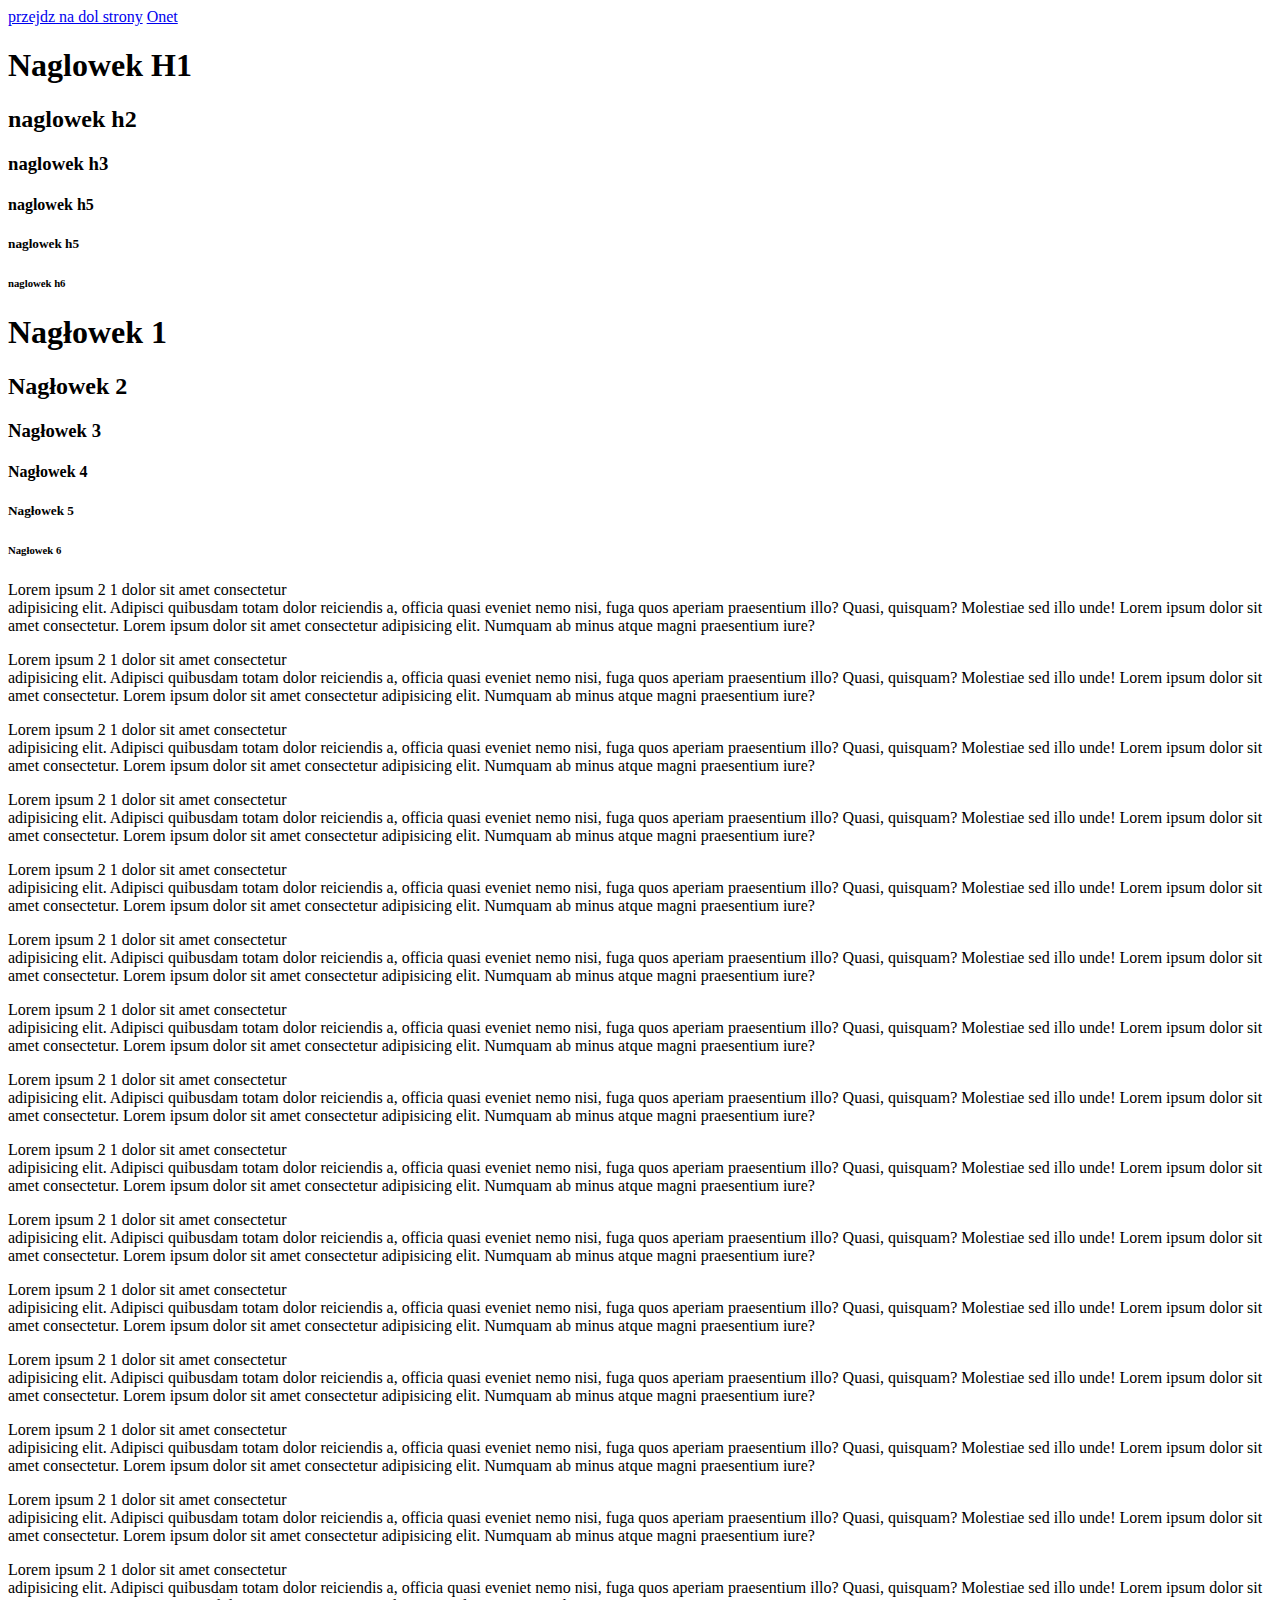
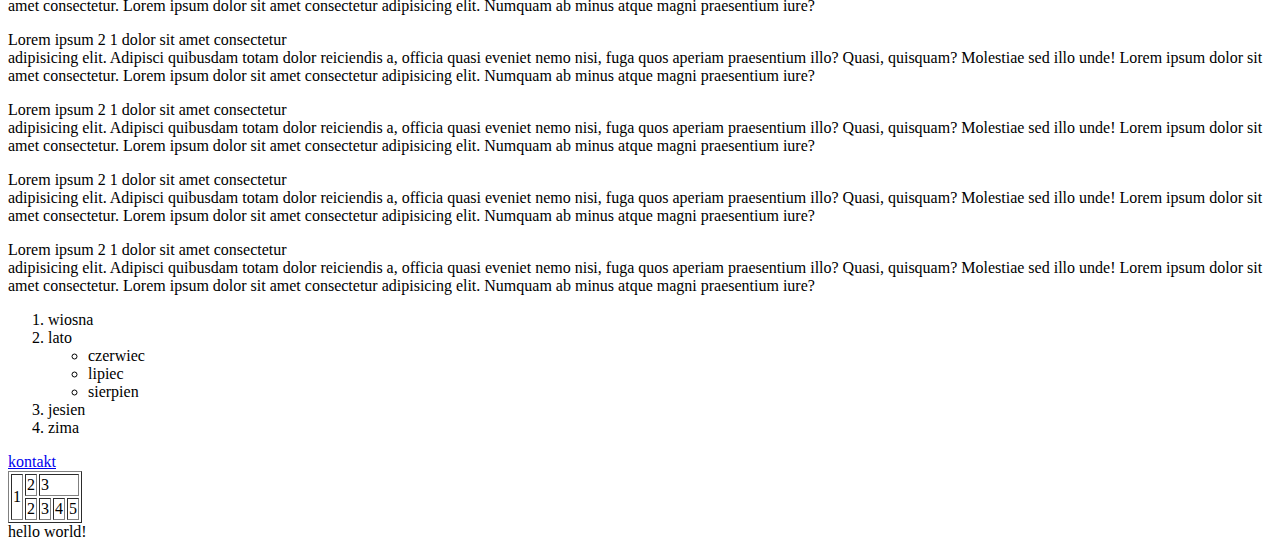
<file: sp1/index.html>
<!DOCTYPE html>
<html lang="en">
<head>
    <meta charset="UTF-8">
    <meta name="viewport" content="width=device-width, initial-scale=1.0">
    <meta http-equiv="X-UA-Compatible" content="ie=edge">
    <title>Document</title>
<meta name="description" content="to jest opis mojej strony"> 
</head>
<body>
    <a href="#dol">przejdz na dol strony</a>
    <a href="https://onet.pl" target="_blank">Onet</a>
    <H1>Naglowek H1</H1>
    <h2>naglowek h2</h2>
    <h3>naglowek h3</h3>
    <h4>naglowek h5</h4>
    <h5>naglowek h5</h5>
    <h6>naglowek h6</h6>    
    
    <h1>Nagłowek 1</h1>
    <h2>Nagłowek 2</h2>
    <h3>Nagłowek 3</h3>
    <h4>Nagłowek 4</h4>
    <h5>Nagłowek 5</h5>
    <h6>Nagłowek 6</h6>
    <p>
        Lorem ipsum 
        
        2 1
        dolor sit amet consectetur <br>adipisicing elit. Adipisci quibusdam totam dolor reiciendis a, officia quasi eveniet nemo nisi, fuga quos aperiam praesentium illo? Quasi, quisquam? Molestiae sed illo unde!
    Lorem ipsum dolor sit amet consectetur.
    Lorem ipsum dolor sit amet consectetur adipisicing elit. Numquam ab minus atque magni praesentium iure?
    </p>
    <p>
        Lorem ipsum 
        
        2 1
        dolor sit amet consectetur <br>adipisicing elit. Adipisci quibusdam totam dolor reiciendis a, officia quasi eveniet nemo nisi, fuga quos aperiam praesentium illo? Quasi, quisquam? Molestiae sed illo unde!
    Lorem ipsum dolor sit amet consectetur.
    Lorem ipsum dolor sit amet consectetur adipisicing elit. Numquam ab minus atque magni praesentium iure?
    </p>
    <p>
        Lorem ipsum 
        
        2 1
        dolor sit amet consectetur <br>adipisicing elit. Adipisci quibusdam totam dolor reiciendis a, officia quasi eveniet nemo nisi, fuga quos aperiam praesentium illo? Quasi, quisquam? Molestiae sed illo unde!
    Lorem ipsum dolor sit amet consectetur.
    Lorem ipsum dolor sit amet consectetur adipisicing elit. Numquam ab minus atque magni praesentium iure?
    </p>
    <p>
        Lorem ipsum 
        
        2 1
        dolor sit amet consectetur <br>adipisicing elit. Adipisci quibusdam totam dolor reiciendis a, officia quasi eveniet nemo nisi, fuga quos aperiam praesentium illo? Quasi, quisquam? Molestiae sed illo unde!
    Lorem ipsum dolor sit amet consectetur.
    Lorem ipsum dolor sit amet consectetur adipisicing elit. Numquam ab minus atque magni praesentium iure?
    </p>
    <p>
        Lorem ipsum 
        
        2 1
        dolor sit amet consectetur <br>adipisicing elit. Adipisci quibusdam totam dolor reiciendis a, officia quasi eveniet nemo nisi, fuga quos aperiam praesentium illo? Quasi, quisquam? Molestiae sed illo unde!
    Lorem ipsum dolor sit amet consectetur.
    Lorem ipsum dolor sit amet consectetur adipisicing elit. Numquam ab minus atque magni praesentium iure?
    </p>
    <p>
        Lorem ipsum 
        
        2 1
        dolor sit amet consectetur <br>adipisicing elit. Adipisci quibusdam totam dolor reiciendis a, officia quasi eveniet nemo nisi, fuga quos aperiam praesentium illo? Quasi, quisquam? Molestiae sed illo unde!
    Lorem ipsum dolor sit amet consectetur.
    Lorem ipsum dolor sit amet consectetur adipisicing elit. Numquam ab minus atque magni praesentium iure?
    </p>
    <p>
        Lorem ipsum 
        
        2 1
        dolor sit amet consectetur <br>adipisicing elit. Adipisci quibusdam totam dolor reiciendis a, officia quasi eveniet nemo nisi, fuga quos aperiam praesentium illo? Quasi, quisquam? Molestiae sed illo unde!
    Lorem ipsum dolor sit amet consectetur.
    Lorem ipsum dolor sit amet consectetur adipisicing elit. Numquam ab minus atque magni praesentium iure?
    </p>
    <p>
        Lorem ipsum 
        
        2 1
        dolor sit amet consectetur <br>adipisicing elit. Adipisci quibusdam totam dolor reiciendis a, officia quasi eveniet nemo nisi, fuga quos aperiam praesentium illo? Quasi, quisquam? Molestiae sed illo unde!
    Lorem ipsum dolor sit amet consectetur.
    Lorem ipsum dolor sit amet consectetur adipisicing elit. Numquam ab minus atque magni praesentium iure?
    </p>
    <p>
        Lorem ipsum 
        
        2 1
        dolor sit amet consectetur <br>adipisicing elit. Adipisci quibusdam totam dolor reiciendis a, officia quasi eveniet nemo nisi, fuga quos aperiam praesentium illo? Quasi, quisquam? Molestiae sed illo unde!
    Lorem ipsum dolor sit amet consectetur.
    Lorem ipsum dolor sit amet consectetur adipisicing elit. Numquam ab minus atque magni praesentium iure?
    </p>
    <p>
        Lorem ipsum 
        
        2 1
        dolor sit amet consectetur <br>adipisicing elit. Adipisci quibusdam totam dolor reiciendis a, officia quasi eveniet nemo nisi, fuga quos aperiam praesentium illo? Quasi, quisquam? Molestiae sed illo unde!
    Lorem ipsum dolor sit amet consectetur.
    Lorem ipsum dolor sit amet consectetur adipisicing elit. Numquam ab minus atque magni praesentium iure?
    </p>
    <p>
        Lorem ipsum 
        
        2 1
        dolor sit amet consectetur <br>adipisicing elit. Adipisci quibusdam totam dolor reiciendis a, officia quasi eveniet nemo nisi, fuga quos aperiam praesentium illo? Quasi, quisquam? Molestiae sed illo unde!
    Lorem ipsum dolor sit amet consectetur.
    Lorem ipsum dolor sit amet consectetur adipisicing elit. Numquam ab minus atque magni praesentium iure?
    </p>
    <p>
        Lorem ipsum 
        
        2 1
        dolor sit amet consectetur <br>adipisicing elit. Adipisci quibusdam totam dolor reiciendis a, officia quasi eveniet nemo nisi, fuga quos aperiam praesentium illo? Quasi, quisquam? Molestiae sed illo unde!
    Lorem ipsum dolor sit amet consectetur.
    Lorem ipsum dolor sit amet consectetur adipisicing elit. Numquam ab minus atque magni praesentium iure?
    </p>
    <p>
        Lorem ipsum 
        
        2 1
        dolor sit amet consectetur <br>adipisicing elit. Adipisci quibusdam totam dolor reiciendis a, officia quasi eveniet nemo nisi, fuga quos aperiam praesentium illo? Quasi, quisquam? Molestiae sed illo unde!
    Lorem ipsum dolor sit amet consectetur.
    Lorem ipsum dolor sit amet consectetur adipisicing elit. Numquam ab minus atque magni praesentium iure?
    </p>
    <p>
        Lorem ipsum 
        
        2 1
        dolor sit amet consectetur <br>adipisicing elit. Adipisci quibusdam totam dolor reiciendis a, officia quasi eveniet nemo nisi, fuga quos aperiam praesentium illo? Quasi, quisquam? Molestiae sed illo unde!
    Lorem ipsum dolor sit amet consectetur.
    Lorem ipsum dolor sit amet consectetur adipisicing elit. Numquam ab minus atque magni praesentium iure?
    </p>
    <p>
        Lorem ipsum 
        
        2 1
        dolor sit amet consectetur <br>adipisicing elit. Adipisci quibusdam totam dolor reiciendis a, officia quasi eveniet nemo nisi, fuga quos aperiam praesentium illo? Quasi, quisquam? Molestiae sed illo unde!
    Lorem ipsum dolor sit amet consectetur.
    Lorem ipsum dolor sit amet consectetur adipisicing elit. Numquam ab minus atque magni praesentium iure?
    </p>
    <p>
        Lorem ipsum 
        
        2 1
        dolor sit amet consectetur <br>adipisicing elit. Adipisci quibusdam totam dolor reiciendis a, officia quasi eveniet nemo nisi, fuga quos aperiam praesentium illo? Quasi, quisquam? Molestiae sed illo unde!
    Lorem ipsum dolor sit amet consectetur.
    Lorem ipsum dolor sit amet consectetur adipisicing elit. Numquam ab minus atque magni praesentium iure?
    </p>
    <p>
        Lorem ipsum 
        
        2 1
        dolor sit amet consectetur <br>adipisicing elit. Adipisci quibusdam totam dolor reiciendis a, officia quasi eveniet nemo nisi, fuga quos aperiam praesentium illo? Quasi, quisquam? Molestiae sed illo unde!
    Lorem ipsum dolor sit amet consectetur.
    Lorem ipsum dolor sit amet consectetur adipisicing elit. Numquam ab minus atque magni praesentium iure?
    </p>
    <p>
        Lorem ipsum 
        
        2 1
        dolor sit amet consectetur <br>adipisicing elit. Adipisci quibusdam totam dolor reiciendis a, officia quasi eveniet nemo nisi, fuga quos aperiam praesentium illo? Quasi, quisquam? Molestiae sed illo unde!
    Lorem ipsum dolor sit amet consectetur.
    Lorem ipsum dolor sit amet consectetur adipisicing elit. Numquam ab minus atque magni praesentium iure?
    </p>
    <p>
        Lorem ipsum 
        
        2 1
        dolor sit amet consectetur <br>adipisicing elit. Adipisci quibusdam totam dolor reiciendis a, officia quasi eveniet nemo nisi, fuga quos aperiam praesentium illo? Quasi, quisquam? Molestiae sed illo unde!
    Lorem ipsum dolor sit amet consectetur.
    Lorem ipsum dolor sit amet consectetur adipisicing elit. Numquam ab minus atque magni praesentium iure?
    </p>

    <ol>
        <li>wiosna</li>
        <li>lato
        <ul>
            <li>czerwiec</li>
            <li>lipiec</li>
            <li>sierpien</li>
            </ul></li>
    <li>jesien</li>
    <li>zima</li>
    </ol>



    <a href="./zalaczniki/kontakt.html">kontakt</a>

    <table border = "1" id="dol">
            <tr>
                <td rowspan="2">
                    1
                </td>
                <td>
                    2
                </td>
                <td colspan = "3">
                    3
                </td>
                <!-- <td>
                    4
                </td>
                <td>
                    5
                </td> -->
            <tr>
                <!-- <td>
                    1
                </td> -->
            
                <td>
                    2
                </td>
    
                <td>
                    3
                </td>
           
                <td>
                    4
                </td>
           
                <td>
                    5
                </td>

            </tr>
    </table>
</body>
    hello world!
    </html>
</file>
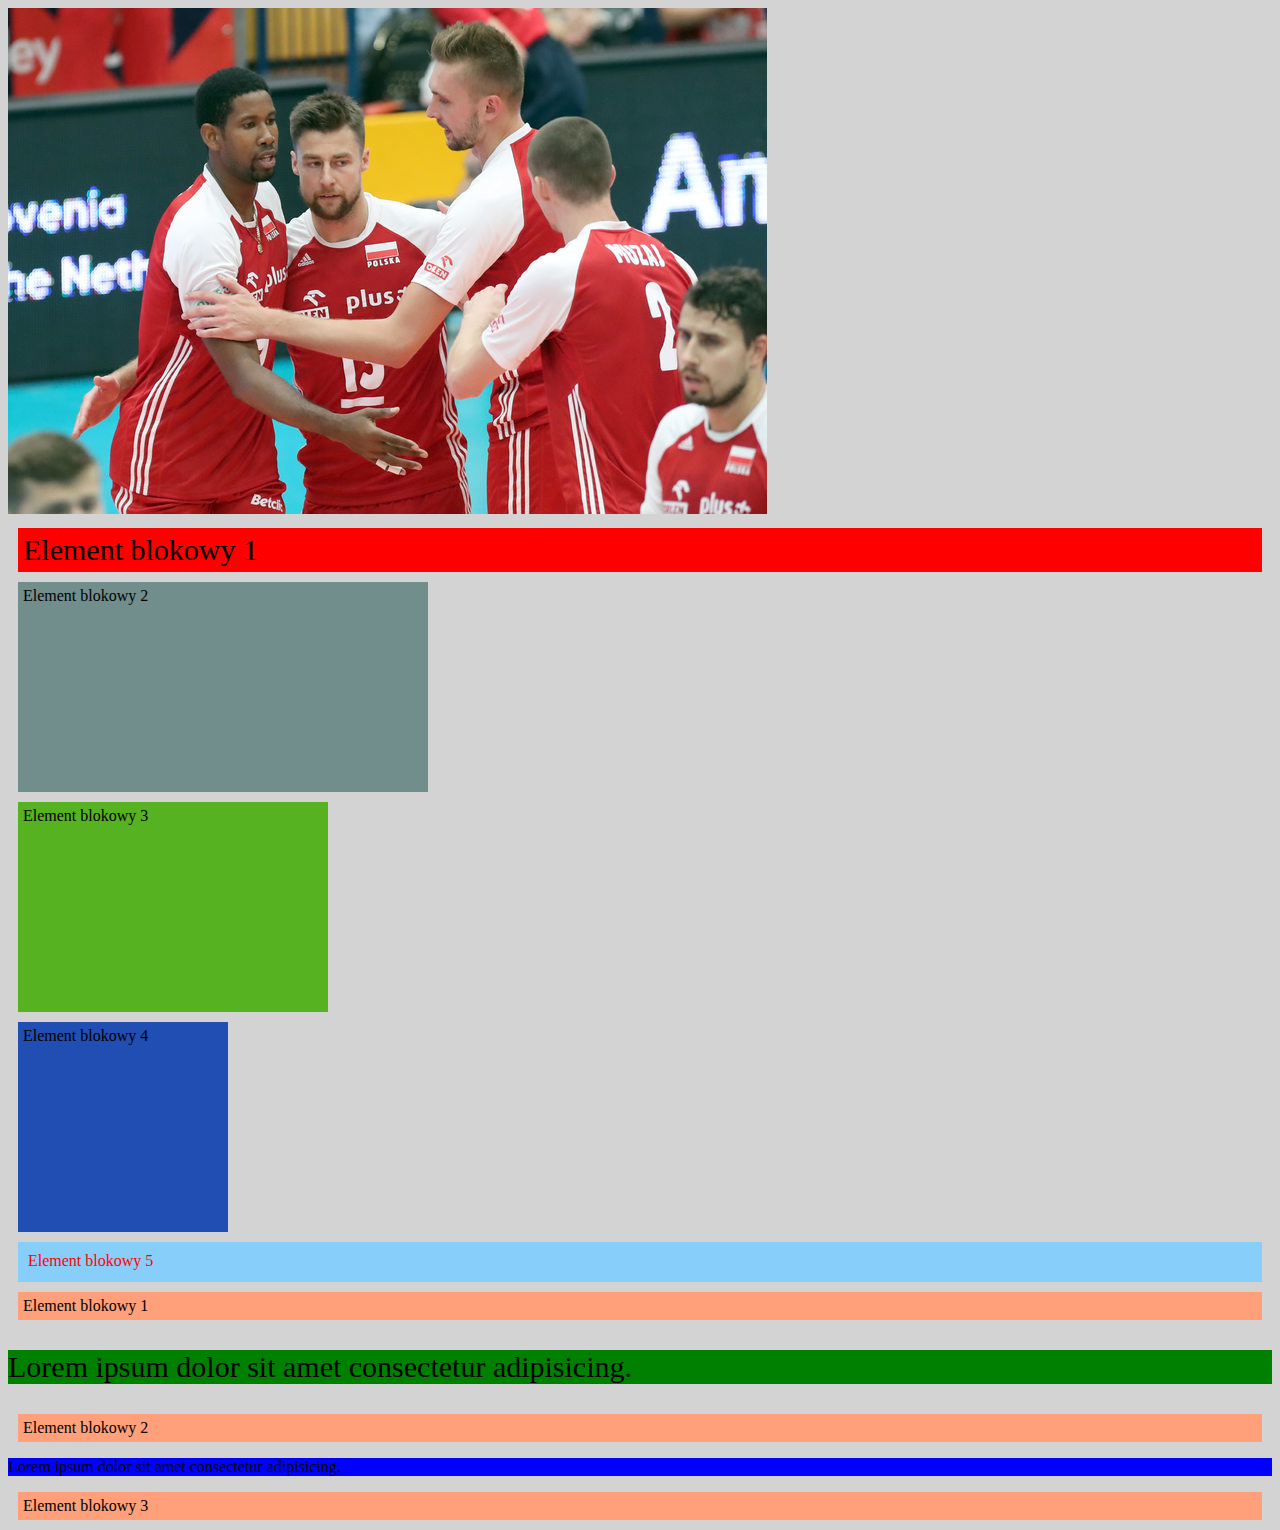
<file: sp2/index.html>
<!DOCTYPE html>
<html lang="en">
<head>
    <meta charset="UTF-8">
    <meta name="viewport" content="width=<img >, initial-scale=1.0">
    <meta http-equiv="X-UA-Compatible" content="ie=edge">
    <title>Document</title>
    <link rel="stylesheet" href="style.css">

    <style>
  /*  div{
       background: lightsalmon; 
       margin: 10px;
       padding: 5px;
    }
    p{
        background: green
    }
    #lori
    {
        background: blue
    }
    .duzy{
        font-size: 30px;
    }
    */</style>
</head>
<body style="background:lightgray;">
    <img src="mecz.jpeg" alt="meczyk">
    <div class ="duzy"; style="background: red;">Element blokowy 1</div>
    <div style="background: rgb(113, 141, 140); width: 400px; height: 200px;">Element blokowy 2</div>
    <div style="background: rgb(86, 178, 32); width: 300px; height: 200px;">Element blokowy 3</div>
    <div style="background: rgb(32, 78, 178); width: 200px; height: 200px; margin: 10px;">Element blokowy 4</div>
    <div style="background: lightskyblue; color: red; height: 20px; padding: 10px">Element blokowy 5</div>


    <div>Element blokowy 1</div>
    <p class = "duzy">Lorem ipsum dolor sit amet consectetur adipisicing.</p>
    <div>Element blokowy 2</div>
    <p id="lori">Lorem ipsum dolor sit amet consectetur adipisicing.</p>
    <div>Element blokowy 3</div>
</body>
</html>
</file>
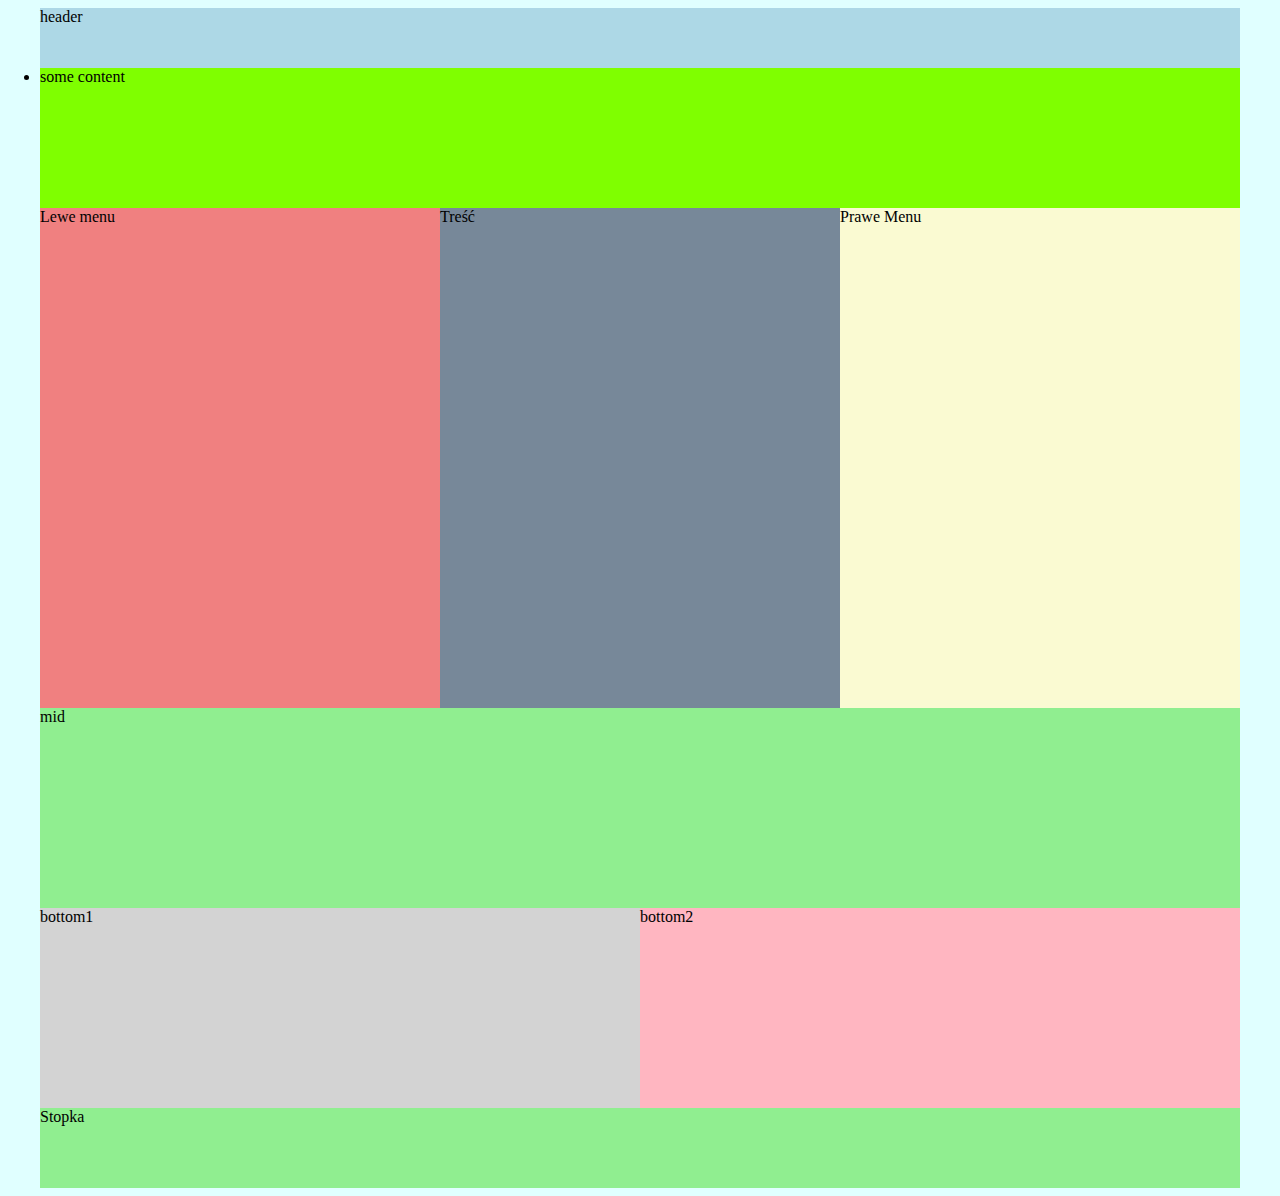
<file: sp4/index.html>
<!DOCTYPE html>
<html lang="en">

<head>
    <meta charset="UTF-8">
    <meta name="viewport" content="width=device-width, initial-scale=1.0">
    <meta http-equiv="X-UA-Compatible" content="ie=edge">
    <title>Document</title>
    <link rel="stylesheet" href="style.css">
</head>

<body>
    <main>
        <!-- <div id = "header">Nagłowek</div>
    <div id = "aside">Lewe menu</div>
    <div id = "article">Treść</div>
    <div id = "footer">Stopka</div> -->
        <header>
            header
        </header>

        <div id="upper">
            <li>some content</li>
        </div>

        <aside>Lewe menu</aside>
        <article>Treść</article>
        <div id="right">Prawe Menu</div>

        <div id="mid">
            mid
        </div>

        <div id="bottom1">
            bottom1
        </div>

        <div id="bottom2">
            bottom2
        </div>

        <footer>Stopka</footer> 
    </main>
</body>

</html>
</file>
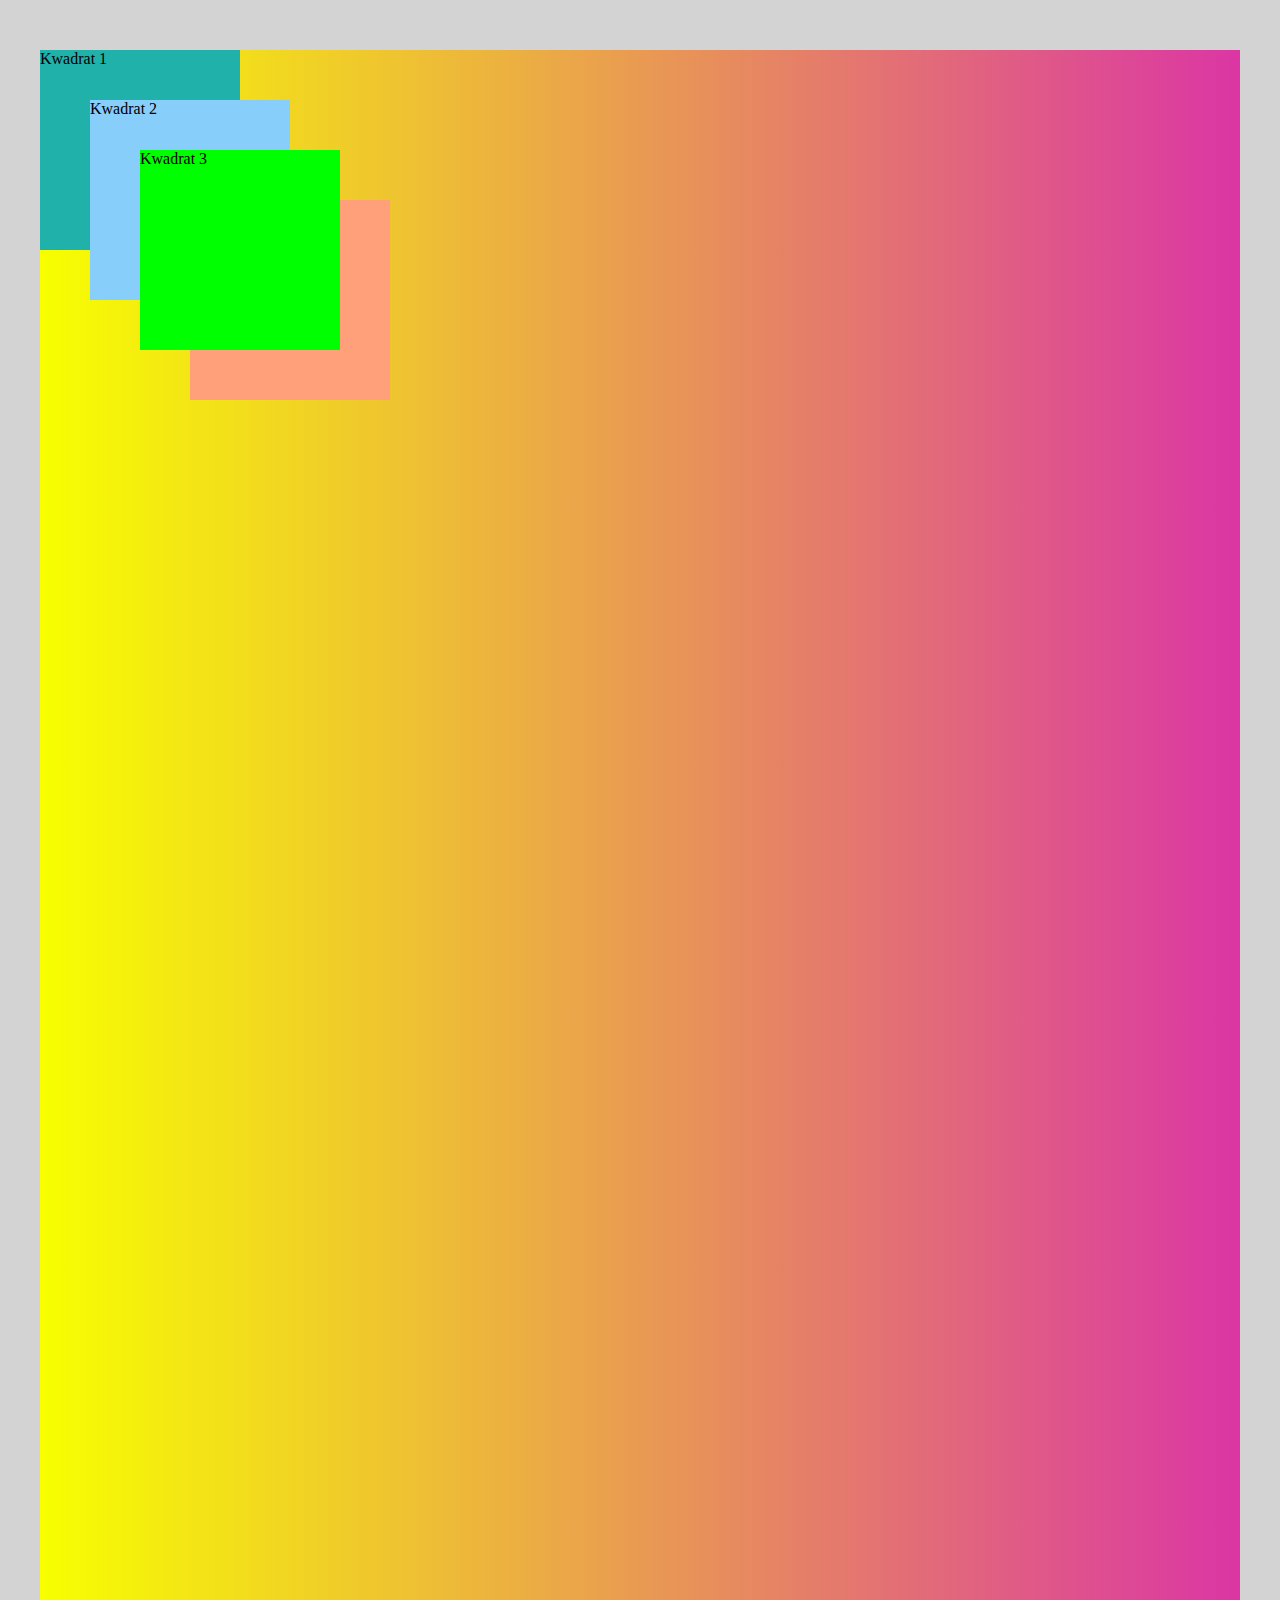
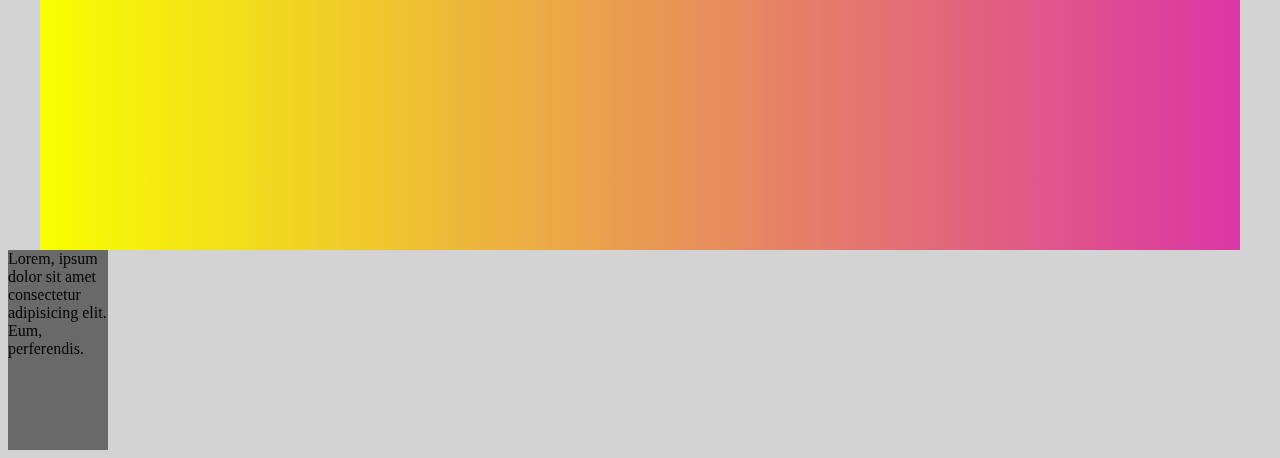
<file: sp5/index.html>
<!DOCTYPE html>
<html lang="en">
<head>
    <meta charset="UTF-8">
    <meta name="viewport" content="width=device-width, initial-scale=1.0">
    <meta http-equiv="X-UA-Compatible" content="ie=edge">
    <title>Absolute position</title>
    <link rel="stylesheet" href="style.css">
</head>
<body>
    <main>        
        <div id="k1" class = "kw">Kwadrat 1</div>
        <div id="k2" class = "kw">Kwadrat 2</div>
        <div id="k3" class = "kw">Kwadrat 3</div>
        <div id="k4" class = "kw">Kwadrat 4</div>
    </main>
    <div id="lightbox"></div>
    
    <div id="cookies">
            Lorem, ipsum dolor sit amet consectetur adipisicing elit. Eum, perferendis.
    </div>

</body>
</html>
</file>
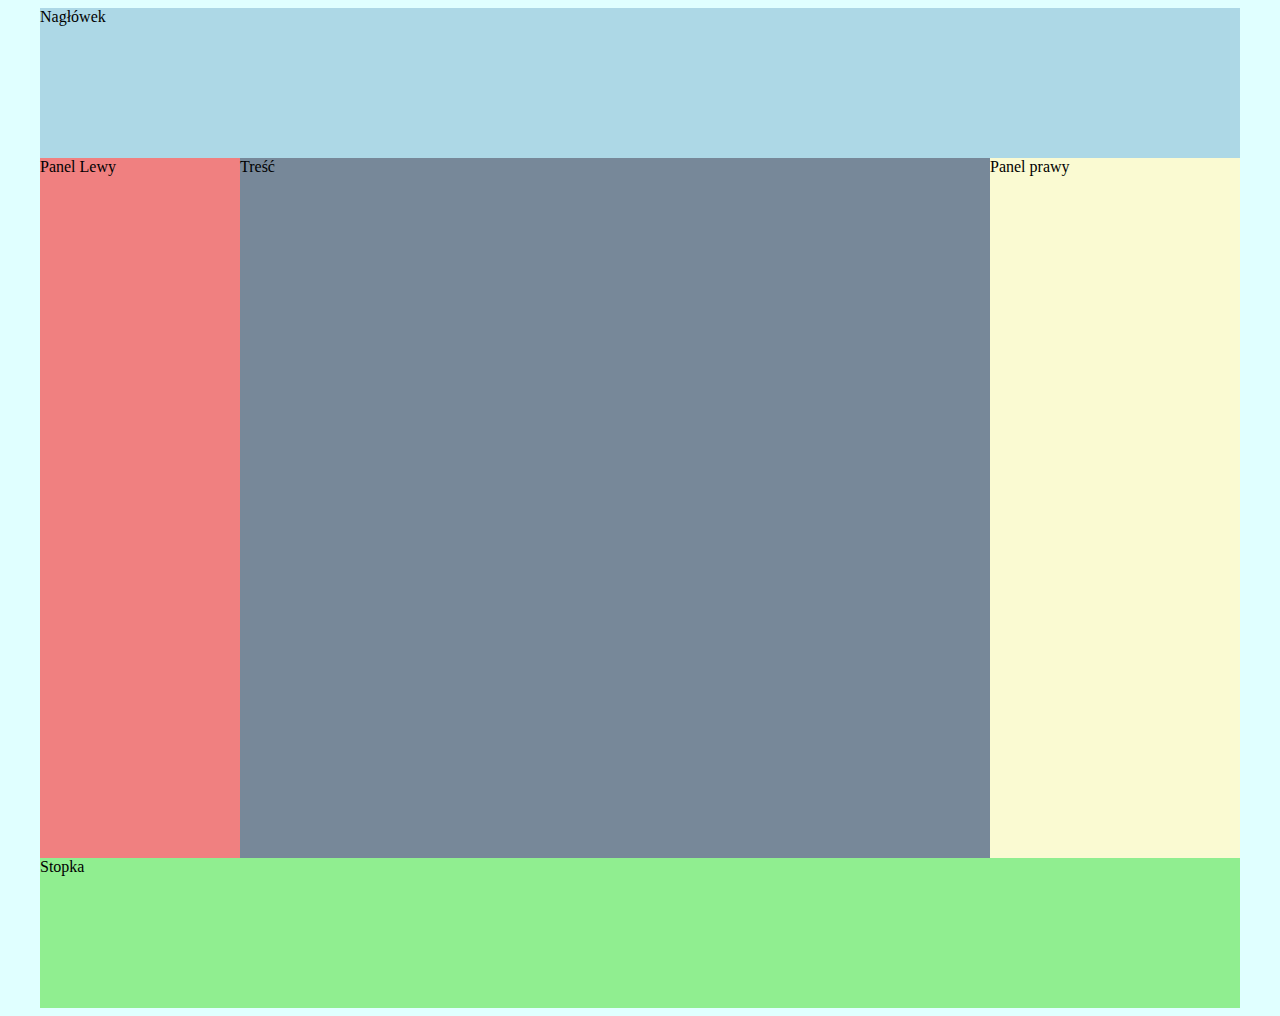
<file: sp3/flex.html>
<!DOCTYPE html>
<html lang="en">
<head>
    <meta charset="UTF-8">
    <meta name="viewport" content="width=device-width, initial-scale=1.0">
    <meta http-equiv="X-UA-Compatible" content="ie=edge">
    <title>Document</title>
    <link rel="stylesheet" href="grid.css">
</head>
<body>
    <main>
        <header>Nagłówek</header>
        <aside>Panel Lewy</aside>
        <article>Treść</article>
        <div id="right">Panel prawy</div>
        <footer>Stopka</footer>
    </main>
</body>
</html>
</file>
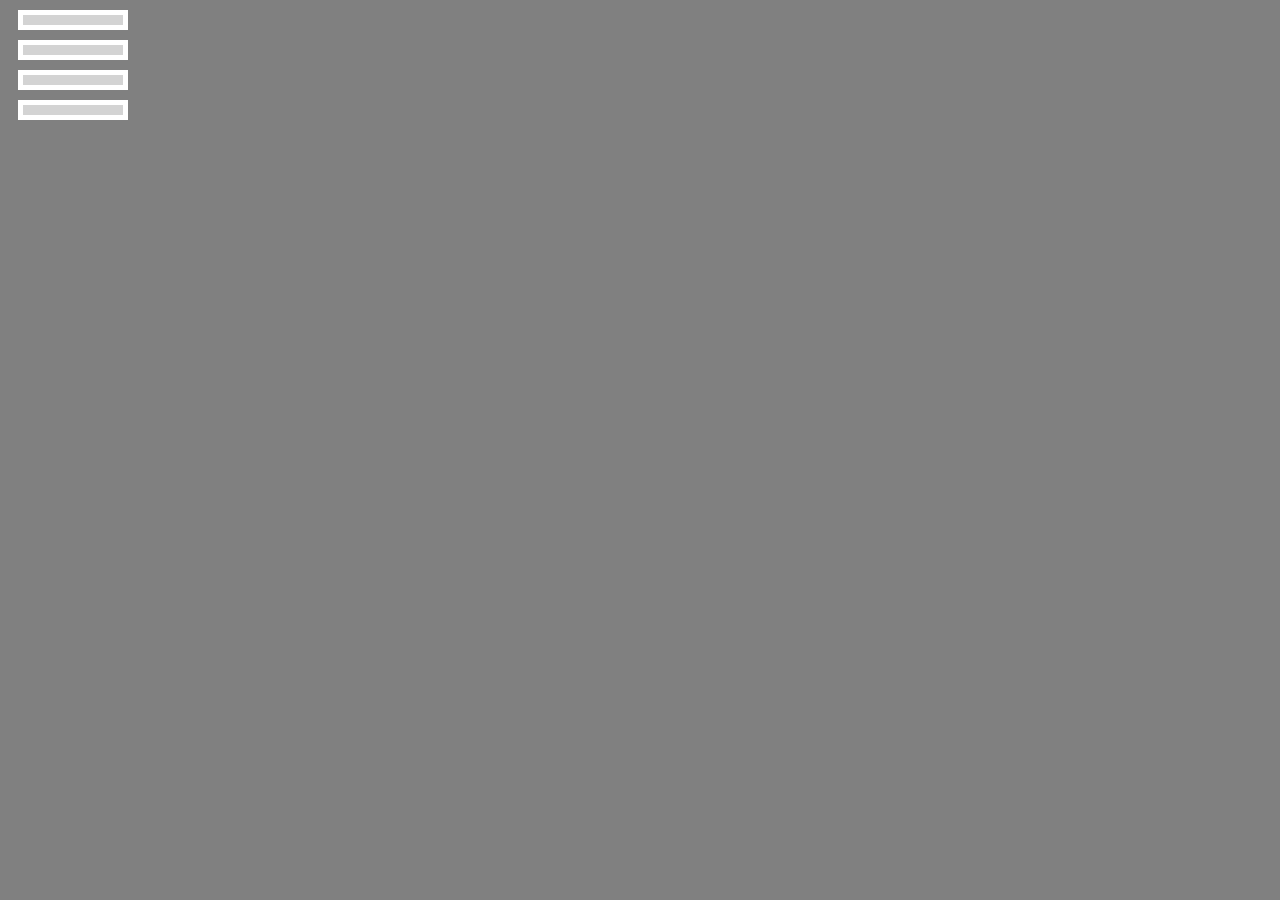
<file: sp5/animacje.html>
<!DOCTYPE html>
<html lang="en">
<head>
    <meta charset="UTF-8">
    <meta name="viewport" content="width=device-width, initial-scale=1.0">
    <meta http-equiv="X-UA-Compatible" content="ie=edge">
    <link rel="stylesheet" href="stylepaski.css">
    <title>Animacje</title>
</head>
<body>
    <div class="pasek pasek1"></div>
    <div class="pasek pasek2">
    <div></div>
    </div>
    <div class="pasek pasek3"></div>
    <div class="pasek pasek4"></div>
</body>
</html>
</file>
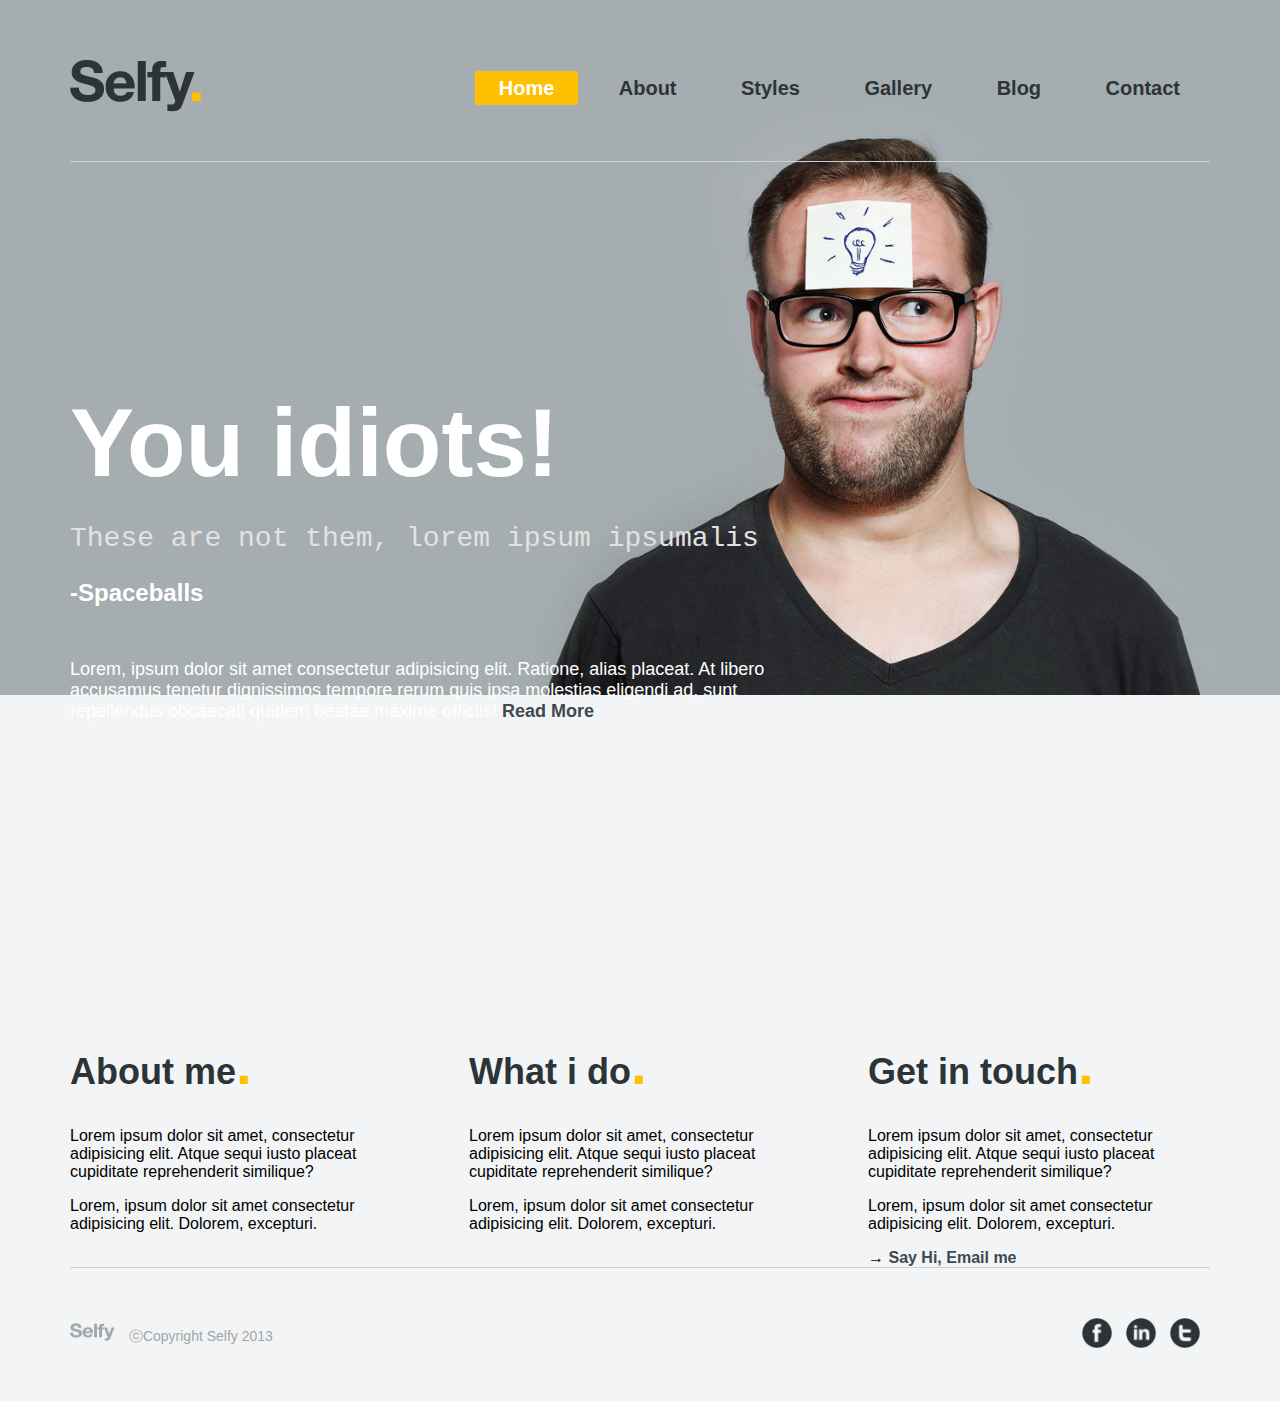
<file: sp6/selfy.html>
<!DOCTYPE html>
<html lang="en">

<head>
    <meta charset="UTF-8">
    <meta name="viewport" content="width=device-width, initial-scale=1.0">
    <meta http-equiv="X-UA-Compatible" content="ie=edge">
    <title>Selfy</title>
    <link rel="stylesheet" href="selfy.css">
</head>

<body>
    <div id="background">
        <img width="100%" src="assets/masthead@2x.jpg" alt="tlo">
    </div>
    <main>
        <header>
            <div id="logo">
                <img width="131" src="assets/logo@2x.png" alt="selfly logo">
            </div>
            <nav>
                <a class="active" href="selfly.html">Home</a>
                <a href="about.html">About</a>
                <a href="styles.html">Styles</a>
                <a href="gallery.html">Gallery</a>
                <a href="blog.html">Blog</a>
                <a href="contact.html">Contact</a>
            </nav>
        </header>
        <section id="welcome">
            <p class="head">
                You idiots!
            </p>
            <p class="subhead">
                These are not them, lorem ipsum ipsumalis
            </p>
            <p class="subhead2">-Spaceballs</p>
            <p class="text">
                Lorem, ipsum dolor sit amet consectetur adipisicing elit. Ratione, alias placeat. At libero accusamus
                tenetur dignissimos tempore rerum quis ipsa molestias eligendi ad, sunt repellendus obcaecati quidem
                beatae maxime officiis!
                <a href="#">Read More</a>
            </p>
        </section>
        <article id="start">
            <div class="col">
                <h2>About me</h2>
                <p>Lorem ipsum dolor sit amet, consectetur adipisicing elit. Atque sequi iusto placeat cupiditate
                    reprehenderit similique?</p>
                <p>Lorem, ipsum dolor sit amet consectetur adipisicing elit. Dolorem, excepturi.</p>

            </div>
            <div class="col">
                <h2>What i do</h2>
                <p>Lorem ipsum dolor sit amet, consectetur adipisicing elit. Atque sequi iusto placeat cupiditate
                    reprehenderit similique?</p>
                <p>Lorem, ipsum dolor sit amet consectetur adipisicing elit. Dolorem, excepturi.</p>

            </div>
            <div class="col">
                <h2>Get in touch</h2>
                <p>Lorem ipsum dolor sit amet, consectetur adipisicing elit. Atque sequi iusto placeat cupiditate
                    reprehenderit similique?</p>
                <p>Lorem, ipsum dolor sit amet consectetur adipisicing elit. Dolorem, excepturi.</p>
                &#8594; <a href="#">Say Hi, Email me</a>
            </div>
        </article>
        <footer>
                    <div>
                        <img src="assets/logo-foot@2x.png" width="45px" height="18px" alt="logo selfy"> ⓒCopyright Selfy 2013
                    </div>
                    <div>
                        <img src="assets/icon-facebook@2x.png" height="30px" alt="icon-facebook">
                        <img src="assets/icon-linkedin@2x.png" height="30px" alt="icon-linkedin">
                        <img src="assets/icon-twitter@2x.png" height="30px" alt="icon-twitter">              
                    </div>
        </footer>
    </main>
</body>

</html>
</file>
<file: sp2/style.css>
div{
    background: lightsalmon; 
    margin: 10px;
    padding: 5px;
 }
 p{
     background: green
 }
 #lori
 {
     background: blue
 }
 .duzy{
     font-size: 30px;
 }
</file>
<file: sp4/style.css>
body{
    background: lightcyan;
}

main {
    width: 1200px;
    margin: 0 auto;
    background: dimgray;
    display: grid;
    grid-template-rows: 60px 140px 500px 200px 200px 80px;
    grid-template-columns: 1fr 1fr 1fr 1fr 1fr 1fr;
    grid-template-areas: 
        "gheader gheader gheader gheader gheader gheader"
        "gupper gupper gupper gupper gupper gupper"
        "gaside gaside garticle garticle gright gright"    
        "gmid gmid gmid gmid gmid gmid"
        "gbottom1 gbottom1 gbottom1 gbottom2 gbottom2 gbottom2" 
        "gfooter gfooter gfooter gfooter gfooter gfooter"
}

header {
    background: lightblue;
    grid-area: gheader;
}
#upper{
    background: chartreuse;
    grid-area: gupper;
}
aside {
    background: lightcoral;
    grid-area: gaside;
}

article{
    background: lightslategray;
    grid-area: garticle;
}
#right{
    background: lightgoldenrodyellow;
    grid-area: gright;
}

#mid{
background: lightgreen;
grid-area: gmid;
}

#bottom1{
background: lightgray;
grid-area: gbottom1;
}

#bottom2{
    background: lightpink;
    grid-area: gbottom2;
}

footer{
background: lightgreen;
grid-area: gfooter;
}

@media (max-width: 800px)
{
    main {
        width: 100%;
        grid-template-rows: 60px 140px 300px 300px 120px 120px 80px;
        grid-template-columns: 1fr 1fr;
        grid-template-areas: 
            "gheader gheader"
            "gupper gupper "
            "gaside  garticle"
            "gright gright"    
            "gmid gmid"
            "gbottom1 gbottom1 "
            "gbottom2 gbottom2" 
            "gfooter gfooter"
    }
}


@media (max-width: 500px)
{
    main {
        width: 100%;
        grid-template-rows: 60px 140px 200px 200px 200px 120px 120px 80px;
        grid-template-columns: 1fr ;
        grid-template-areas: 
            "gheader"
            "gupper"
            "garticle"
            "gaside"
            "gmid"
            "gright"    
            "gbottom1"
            "gbottom2" 
            "gfooter"
    }
}
</file>
<file: sp5/style.css>
body {
    background: lightgray;
}

main{
    margin: 50px auto 0 auto;
    width: 1200px;
    height: 1800px;
    background: linear-gradient(to right, #f7ff00, #db36a4); 
    position: relative;
}

.kw {
    width: 200px;
    height: 200px;
    /* position: relative; */
    position: absolute;
}
#k1 {
    background: lightseagreen;
    top: 0px;
    left: 0px;
    z-index: 10;
    /* transition: all 0.5s ease-in-out; */
    transition: all 1s cubic-bezier(0.075, 0.82, 0.165, 1);
}

#k1:hover {
background: red;
width: 100px;
height: 100px;
}

#k2 {
    background: lightskyblue;
    /* left: 1000px; */
    left: 50px;
    top: 50px;
    z-index: 20;
}

#k3 {
    background: lime;
    left: 100px;
    top: 100px;
    z-index: 40;
}

#k4 {
    background:lightsalmon;
    left: 150px;
    top: 150px;
    z-index: 30;
}

#cookies {
    left: 0;
    width: 100px;
    height: 200px;
    background: rgba(0,0,0,0.5);
    top: calc(50% - 50px);
    /* element nie bedzie sie przewijal ze strona */
    /* position: fixed; */
    position: sticky;
}
</file>
<file: sp3/grid.css>
body{
    background: lightcyan;
}

main {
    width: 1200px;
    margin: 0 auto;
    background: dimgray;
    display: grid;
    grid-template-rows: 150px 700px 150px;
    grid-template-columns: 200px 3fr 1fr;
    grid-template-areas: 
        "header header header"
        "aside article right"
        "footer footer footer"
}

header {
    background: lightblue;
    grid-area: header;
}

aside {
    background: lightcoral;
    grid-area: aside;
}

article{
    background: lightslategray;
    grid-area: article;
}
#right{
    background: lightgoldenrodyellow;
    grid-area: right;
}
footer{
background: lightgreen;
grid-area: footer;
}
</file>
<file: sp5/stylepaski.css>
body{
    background: grey;
}

.pasek {
width: 100px;
height: 10px;
border: 5px solid #fff;
margin: 10px;
background: lightgrey
}

.pasek1{
    transition: all 0.2s ease-in-out;
}
.pasek1:hover{
    background: red;
}
.pasek2 div{
    transition: all 0.2s ease-in-out;
    background: red;
    height: 10px;
    width: 0;  
}
.pasek2:hover div{
    width: 100%;
}

.pasek3{
position: relative;
}

.pasek3::after{
    content: '';
    position: absolute;
    right: 0;
    height: 100%;
    width: 0;
    background: red;
    transition: all 0.2s ease-in-out;
}

.pasek3:hover::after
{
    width: 100%;
}

.pasek4::after{
    content:'';
    position: absolute;
    left: 0;
    height: 100%;
    width: 0;
    background: red;
}

pasek4:hover::after{
animation-name: pbar;
animation-duration: 2s;
animation-delay: 1s;
animation-iteration-count: 3;
-moz-animation-timing-function: linear;
}

@keyframes pbar {

    0% 
    {
        left: 0;

    }


}
</file>
<file: sp6/selfy.css>
body{
    margin: 0;
    font-family: Arial, Helvetica, sans-serif;
    background: #f3f4f5;
}
a{
    color: #3c4a52;
    text-decoration: none;
    font-weight: 600;
}

a:hover{
 color: #ffc000;
}

#background{
    position: absolute;
    z-index: -1;
}

main {
    width: 1140px;
    margin: 0 auto;
}

header{
    padding: 60px 0 45px;
    display: flex;
    justify-content: space-between;
    align-items: center;
    border-bottom: 1px solid #cad2d7;
}

nav a {
    color: #2d3438;
    text-decoration: none;
    font-size: 20px;
    font-weight: 900;
    padding: 6px 24px;
    margin: 0 6px;
    border-radius: 3px;
    transition: all 0.55s ease-in-out;
}

nav a:hover{
    background: #646d72;
    color:#fff;
}

.active{
    background: #ffc000;
    color: #fff;
}
#welcome {
    color: #fff;
    padding-bottom: 280px;
}

#welcome p {
    font-size: 18px;
    margin:0;
}

#welcome .head{
font-weight: 900;
font-size: 96px;
margin-top: 226px;
}


#welcome .subhead{
font-family: 'Courier New', Courier, monospace;
font-size: 28px;
color: #e2e2e2;
margin: 25px 0 14px;
}

#welcome .subhead2{
font-size: 24px;
font-weight: 600;
margin: 25px 0 52px;
}

#welcome p.text{
    max-width: 741px;
}

#start{
display: flex; 
justify-content: space-between;
}

#start .col {
    width: 30%;
}

#start h2{
    font-size: 36px;
    color: #2d3438;
    font-weight: 600;
}

#start h2::after {
content:'.';
font-size: 56px;
color: #ffc000;
}

footer{
    padding: 50px 0;
    border-top: 1px solid #cad2d7;
    color: #9fa6aa;
    font-size: 14px;
    display: flex;
    justify-content: space-between;
    align-items: center;
}

footer img {
    margin-right: 10px;
}

.vcenter {
display: flex;
align-items: center;
}
</file>
